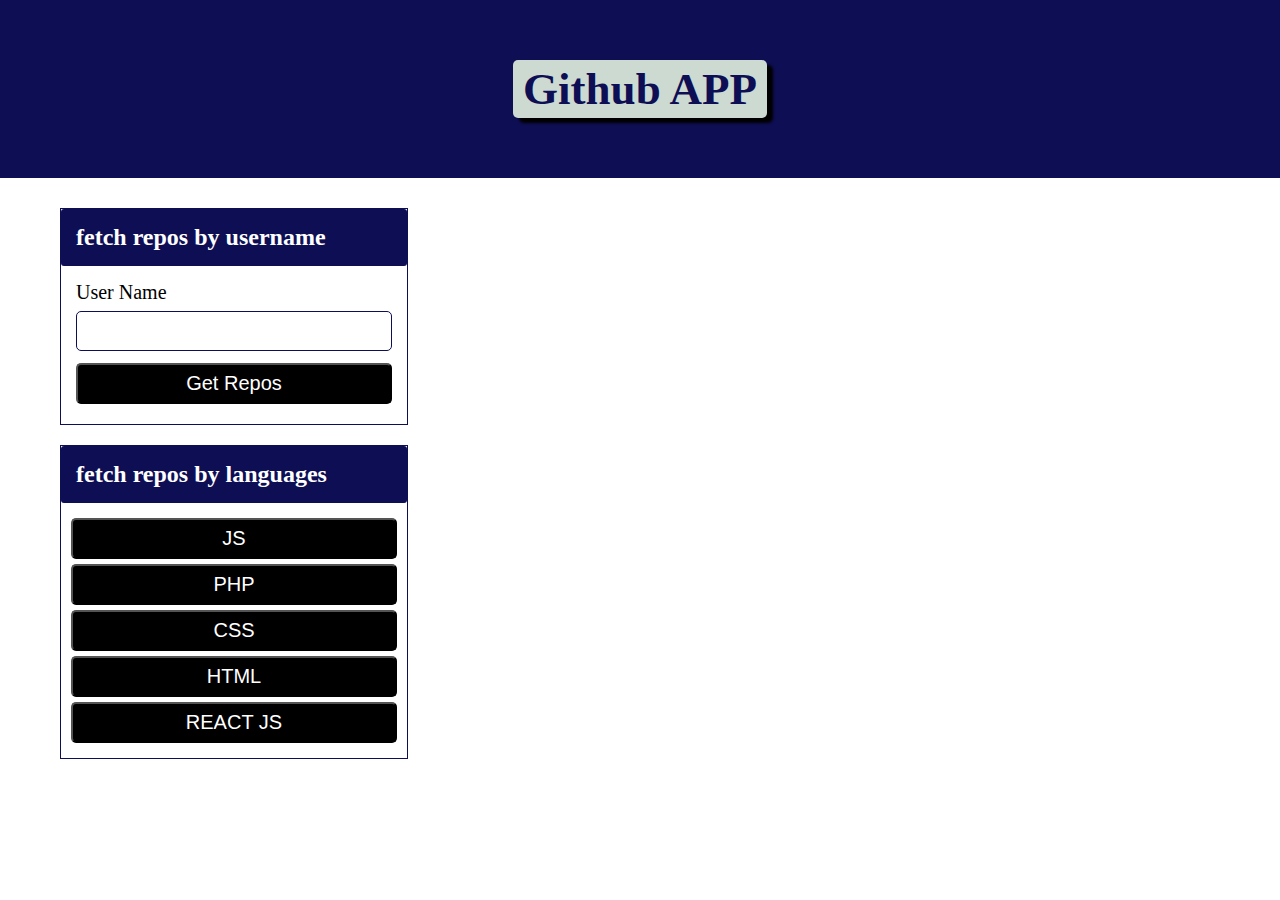
<file: index.html>
<!DOCTYPE html>
<html lang="en">
<head>
    <meta charset="UTF-8">
    <meta http-equiv="X-UA-Compatible" content="IE=edge">
    <meta name="viewport" content="width=device-width, initial-scale=1.0">
    <title> Github App </title>
    <!-- css file  -->
    <link rel="stylesheet" href="css/style.css">
    <!-- fontasemoe  -->
    <link rel="stylesheet" href="css/all.min.css">
    <!-- fonts google  -->
</head>
<body>
    

    <div class="main">
        <header>
            <h1 class="app-title">Github APP</h1>
        </header>
        <div class="content">
            <div class="left">
                <div class="card">
                    <h2>fetch repos by username </h2>
                    <form class="user-form">
                        <label>user name</label>
                        <input type="text" id="username">
                        <button class="btn" type="submit" > Get Repos</button>
                    </form>
                </div>
                <div class="card">
                    <h2>fetch repos by languages </h2>
                    <div class="languages">
                        <button class="btn" data-lang="javascript">JS</button>
                        <button  class="btn" data-lang="php">PHP</button>
                        <button class="btn"  data-lang="css">CSS</button>
                        <button class="btn" data-lang="html">HTML</button>
                        <button class="btn" data-lang="react js">REACT JS </button>
                    </div>
                </div>
            </div>
            <div class="right">
                <h1 id="search-term"></h1>
                <div id="repos">
                    <!-- <a href="#" class="repo-item">
                        <span>name of repo</span>
                        <span>200 issues number</span>
                    </a> -->
                </div>
            </div>
        </div>
    </div>

    <script src="js/main.js"></script>
</body>
</html>
</file>
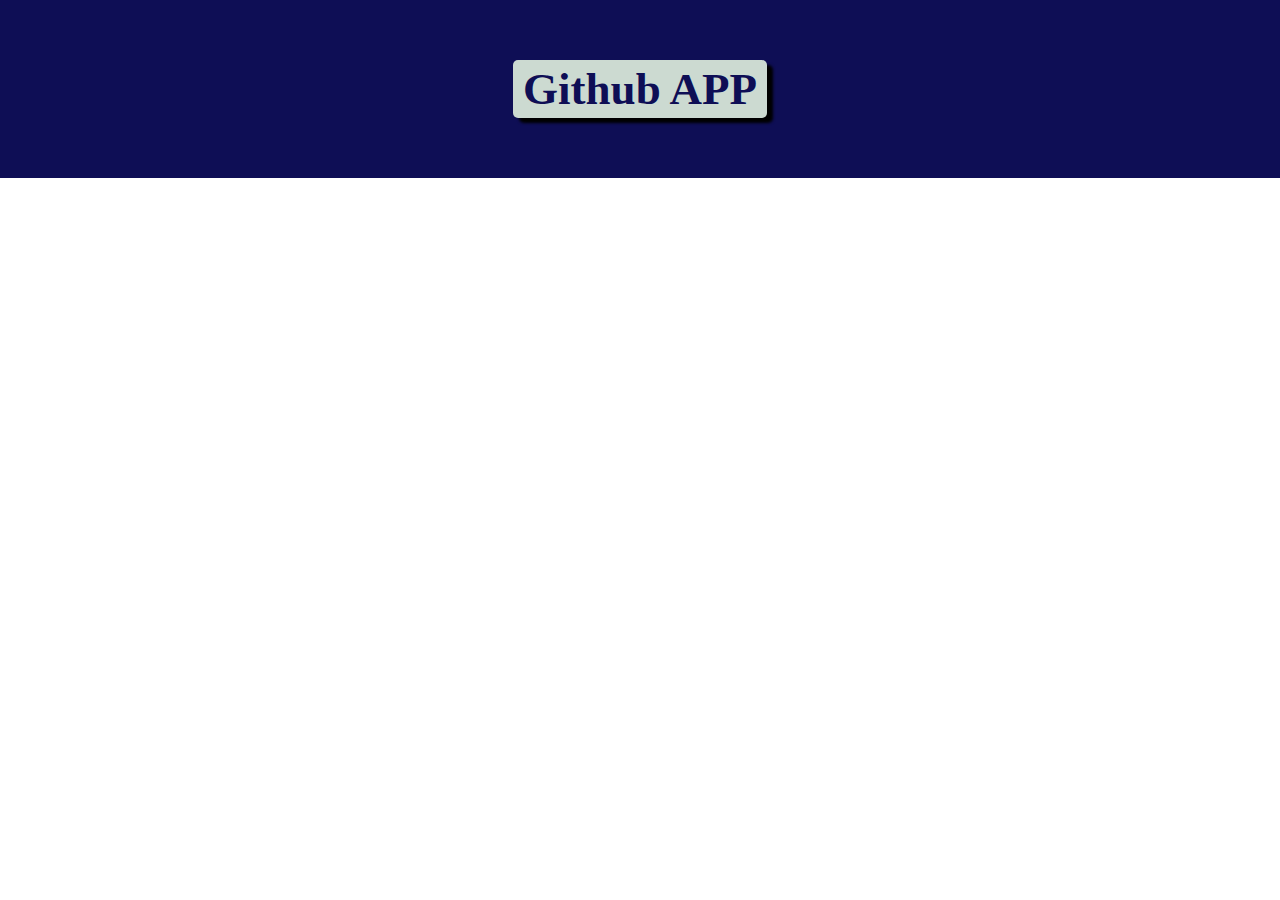
<file: repo.html>
<!DOCTYPE html>
<html lang="en">
<head>
    <meta charset="UTF-8">
    <meta http-equiv="X-UA-Compatible" content="IE=edge">
    <meta name="viewport" content="width=device-width, initial-scale=1.0">
    <title> Github App </title>
    <!-- css file  -->
    <link rel="stylesheet" href="css/style.css">
    <!-- fontasemoe  -->
    <link rel="stylesheet" href="css/all.min.css">
    <!-- fonts google  -->
</head>
<body>
    

    <div class="main">
        <header>
            <h1 class="app-title">Github APP</h1>
        </header>
        <div class="content">
            
            <div class="right">
                <h1 id="search-term"></h1>
                <div id="repos">
                    <!-- <a href="#" class="repo-item">
                        <span>name of repo</span>
                        <span>200 issues number</span>
                    </a> -->
                </div>
            </div>
        </div>
    </div>

    <script src="js/repo.js"></script>
</body>
</html>
</file>
<file: css/style.css>
*{
    margin: 0px;
    padding: 0px;
    box-sizing: border-box;

}
:root{
    --grayColor : #ccdad1;
    --darkBlue : #0e0e55;

}
header{
    background-color: var(--darkBlue);
    padding: 60px 0px;
    text-align: center;

}
header .app-title{
    font-size: 45px;
    background-color: var(--grayColor);
    color: var(--darkBlue);
    padding: 3px 10px;
    display: inline-block;
    border-radius: 5px;
    box-shadow: 6px 5px 3px #000;
}
.content{
    padding: 30px 60px;
    display: flex;
    justify-content: space-between;

}
.left{
    width: 30%;

}
.right{
    width: 68%;
}
.card{
    border:  1px solid var(--darkBlue);
    margin-bottom: 20px;
}
.card h2{
    background-color: var(--darkBlue);
    color: #fff;
    padding: 15px;
    border-radius: 3px;
}
form{
    padding: 15px;
}
form label{
    font-size: 20px;
    display: block;
    text-transform: capitalize;
}
input{
    padding: 10px;
    width: 100%;
    margin: 7px 0px;
    font-size: 16px;
    border: 1px solid var(--darkBlue);
    outline: none;
    border-radius: 5px;

}
.btn{
    width: 100%;
    display: block;
    background-color: #000;
    margin: 5px 0;
    color: #fff;
    padding: 7px 0px;
    font-size: 20px;
    border-radius: 5px;
    cursor: pointer;
}
.languages{
    padding: 10px;
}
.repo-item{
    color: #fff;
    display: flex;
    background-color: var(--darkBlue);
    justify-content: space-between;
    font-size: 17px;
    padding: 10px 15px;
    border-radius: 5px;
    text-decoration: none;
    margin: 7px 0;
}
.repo-item:hover{
    background-color: black;
}
</file>
